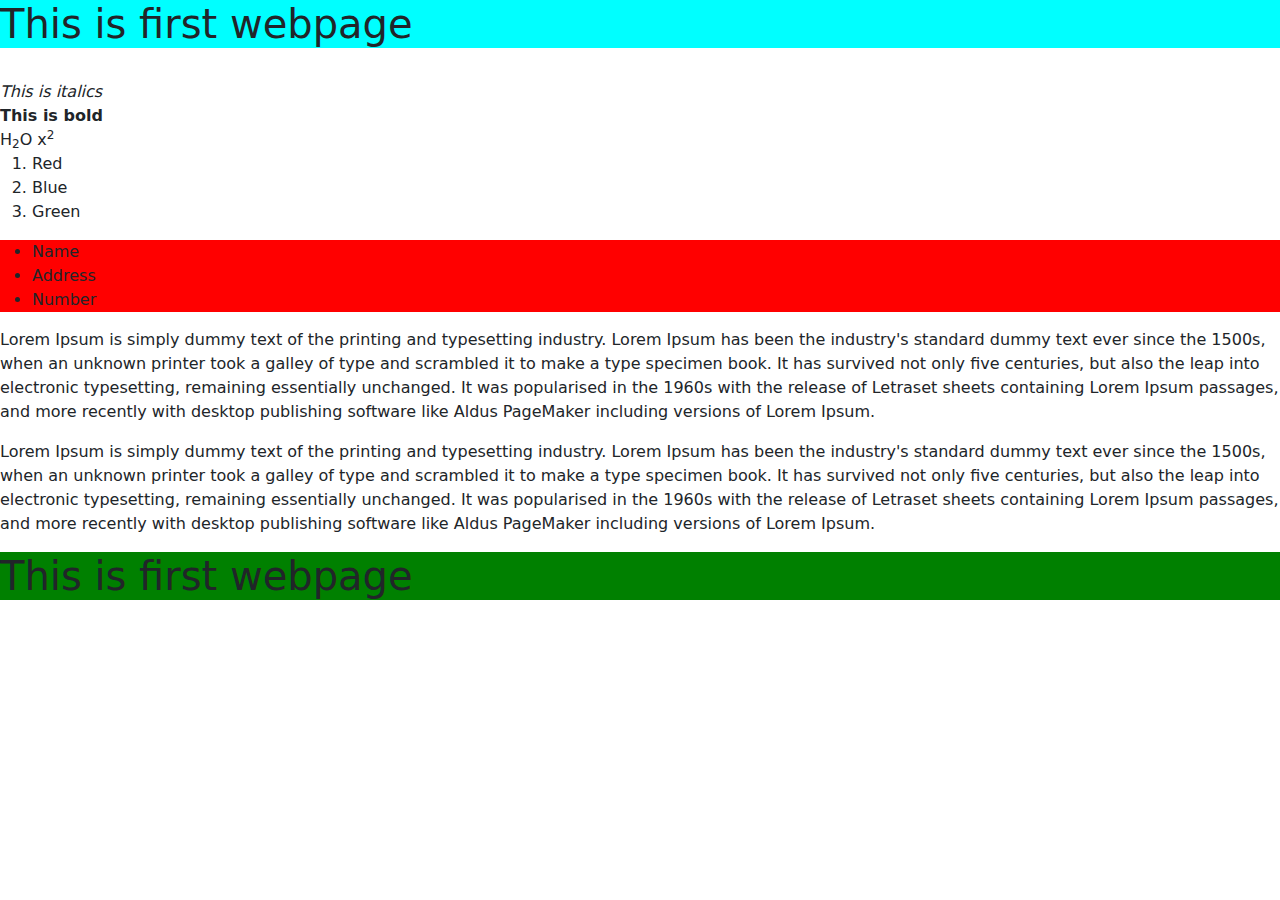
<file: index.html>
<!DOCTYPE html>
<html lang="en">
<head>
    <meta charset="UTF-8">
    <meta name="viewport" content="width=device-width, initial-scale=1.0">
    <title>Document</title>
    <style>
        h1{background-color: green;}
    </style>
        <link href="https://cdn.jsdelivr.net/npm/bootstrap@5.3.3/dist/css/bootstrap.min.css" rel="stylesheet" integrity="sha384-QWTKZyjpPEjISv5WaRU9OFeRpok6YctnYmDr5pNlyT2bRjXh0JMhjY6hW+ALEwIH" crossorigin="anonymous">

</head>
<body>
    <h1 style="background-color: aqua;">This is first webpage</h1><br>
    <i>This is italics</i><br>
    <b>This is bold</b><br>
    H<sub>2</sub>O
    x<sup>2</sup>
    <ol>
        <li>Red</li>
        <li>Blue</li>
        <li>Green</li>
    </ol>
    <ul style="background-color: red;">
        <li>Name</li>
        <li>Address</li>
        <li>Number</li>
    </ul>
    <p>
        Lorem Ipsum is simply dummy text of the printing and typesetting industry. Lorem Ipsum has been the industry's standard dummy text ever since the 1500s, when an unknown printer took a galley of type and scrambled it to make a type specimen book. It has survived not only five centuries, but also the leap into electronic typesetting, remaining essentially unchanged. It was popularised in the 1960s with the release of Letraset sheets containing Lorem Ipsum passages, and more recently with desktop publishing software like Aldus PageMaker including versions of Lorem Ipsum.
    </p>
    <p>
        Lorem Ipsum is simply dummy text of the printing and typesetting industry. Lorem Ipsum has been the industry's standard dummy text ever since the 1500s, when an unknown printer took a galley of type and scrambled it to make a type specimen book. It has survived not only five centuries, but also the leap into electronic typesetting, remaining essentially unchanged. It was popularised in the 1960s with the release of Letraset sheets containing Lorem Ipsum passages, and more recently with desktop publishing software like Aldus PageMaker including versions of Lorem Ipsum.
    </p>
    <h1>This is first webpage</h1>
</body>
</html>
</file>
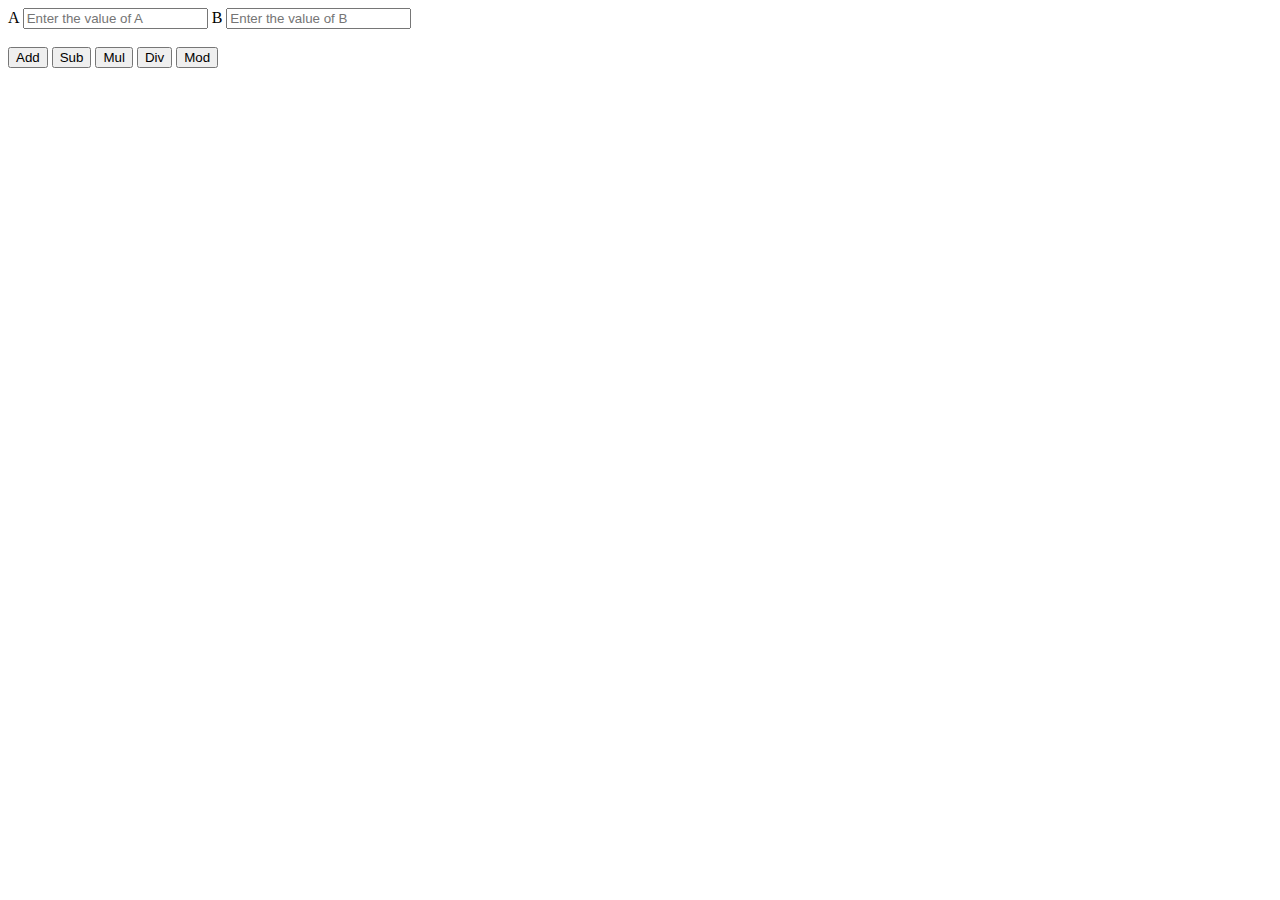
<file: arithmetic.html>
<!DOCTYPE html>
<html lang="en">
<head>
    <meta charset="UTF-8">
    <meta name="viewport" content="width=device-width, initial-scale=1.0">
    <title>Document</title>
</head>
<body>
    <label for="">A</label> <input type="text" placeholder="Enter the value of A" id="num_a">
    <label for="">B</label> <input type="text" placeholder="Enter the value of B" id="num_b"><br><br>
    <div id="result"></div>
    <button onclick="calculate('add')">Add</button>
    <button onclick="calculate('sub')">Sub</button>
    <button onclick="calculate('mul')">Mul</button>
    <button onclick="calculate('div')">Div</button>
    <button onclick="calculate('mod')">Mod</button>

    <script>
        function calculate(operation){
            let a = parseInt(document.getElementById("num_a").value);
            let b = parseInt(document.getElementById("num_b").value);
            let msg = document.getElementById("result");
            let result;
            if (operation == 'add'){
                result = a + b;
            }
            else if (operation == 'sub'){
                result = a - b;
            }
            else if (operation == 'mul'){
                result = a * b;
            }
            else if (operation == 'div'){
                result = a / b;
            }
            else if (operation == 'mod'){
                result = a % b;
            }
            msg.innerHTML = "The result is:  " + result;
        }
        //function sub(){
          //  let a = parseInt(document.getElementById("num_a").value);
          //  let b = parseInt(document.getElementById("num_b").value);
           // let r = document.getElementById("result");
           // r.innerHTML = "The subtraction of A and B is:  " + (a-b);
            
        //}

       // function mul(){
        //     let a = parseInt(document.getElementById("num_a").value);
        //     let b = parseInt(document.getElementById("num_b").value);
        //     alert(a*b);
        // }

        // function div(){
        //     let a = parseInt(document.getElementById("num_a").value);
        //     let b = parseInt(document.getElementById("num_b").value);

        //     alert(a/b);
        // }

        // function mod(){
        //     let a = parseInt(document.getElementById("num_a").value);
        //     let b = parseInt(document.getElementById("num_b").value);

        //     alert(a%b);
        // }
    </script>
</body>
</html>
</file>
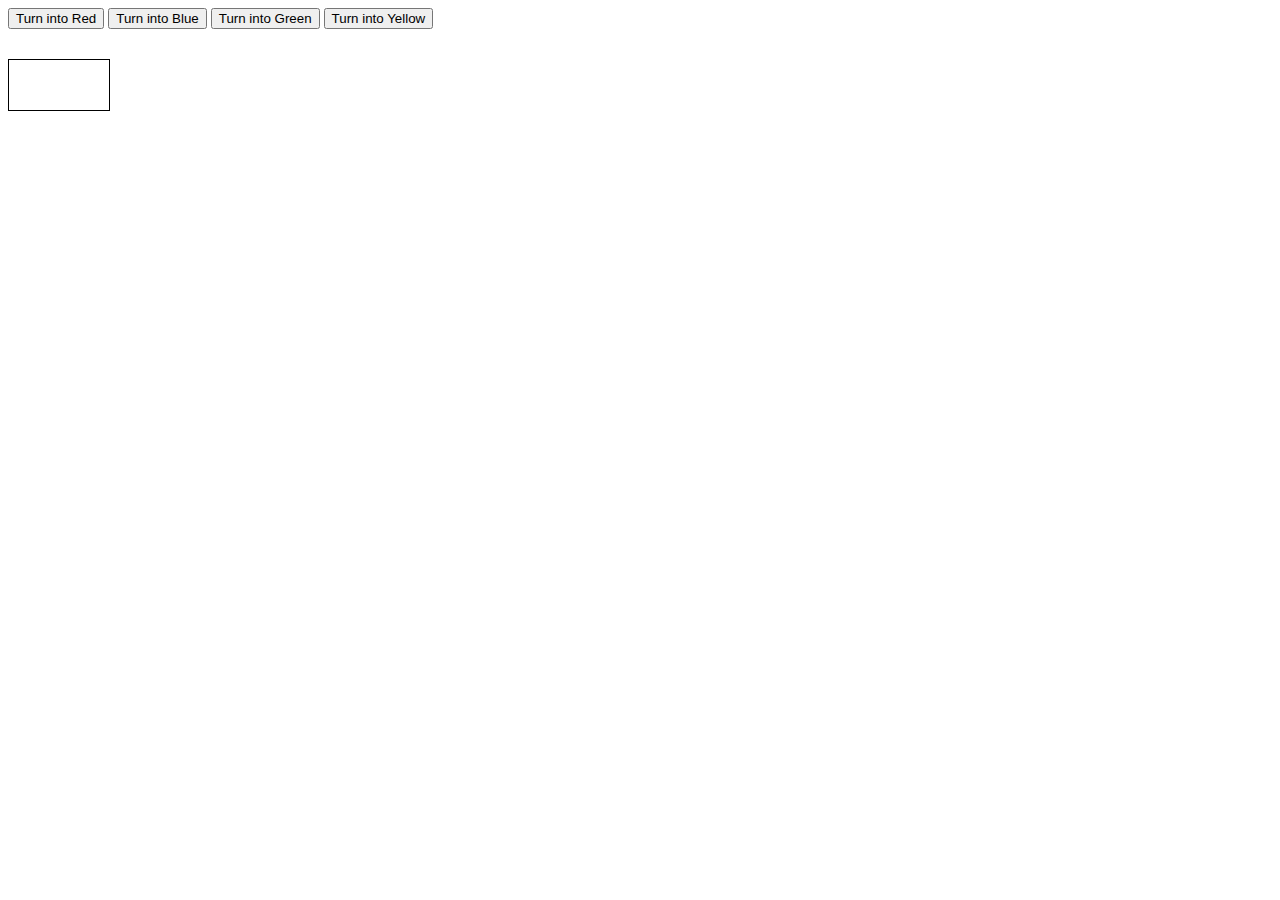
<file: dynamic.html>
<!DOCTYPE html>
<html lang="en">
<head>
    <meta charset="UTF-8">
    <meta name="viewport" content="width=device-width, initial-scale=1.0">
    <title>Document</title>
    <style>
        .box{
            border: 1px solid black;
            height: 50px;
            width: 100px;
            margin-top: 30px;
        }
    </style>
</head>
<body>
    <button onclick="color('red')">Turn into Red</button>
    <button onclick="color('blue')">Turn into Blue</button>
    <button onclick="color('green')">Turn into Green</button>
    <button onclick="color('yellow')">Turn into Yellow</button>
    <div class="box" id="color_box"></div>

    <script>
        function color(operation){
            let box = document.getElementById("color_box")
            if (operation == 'red'){
                box.style.backgroundColor = "red"
            }
            else if (operation == 'blue'){
                box.style.backgroundColor = "blue"
            }
            else if (operation == 'green'){
                box.style.backgroundColor = "green"
            }
            else if (operation == 'yellow'){
                box.style.backgroundColor = "yellow"
            }
        }
    </script>
</body>
</html>
</file>
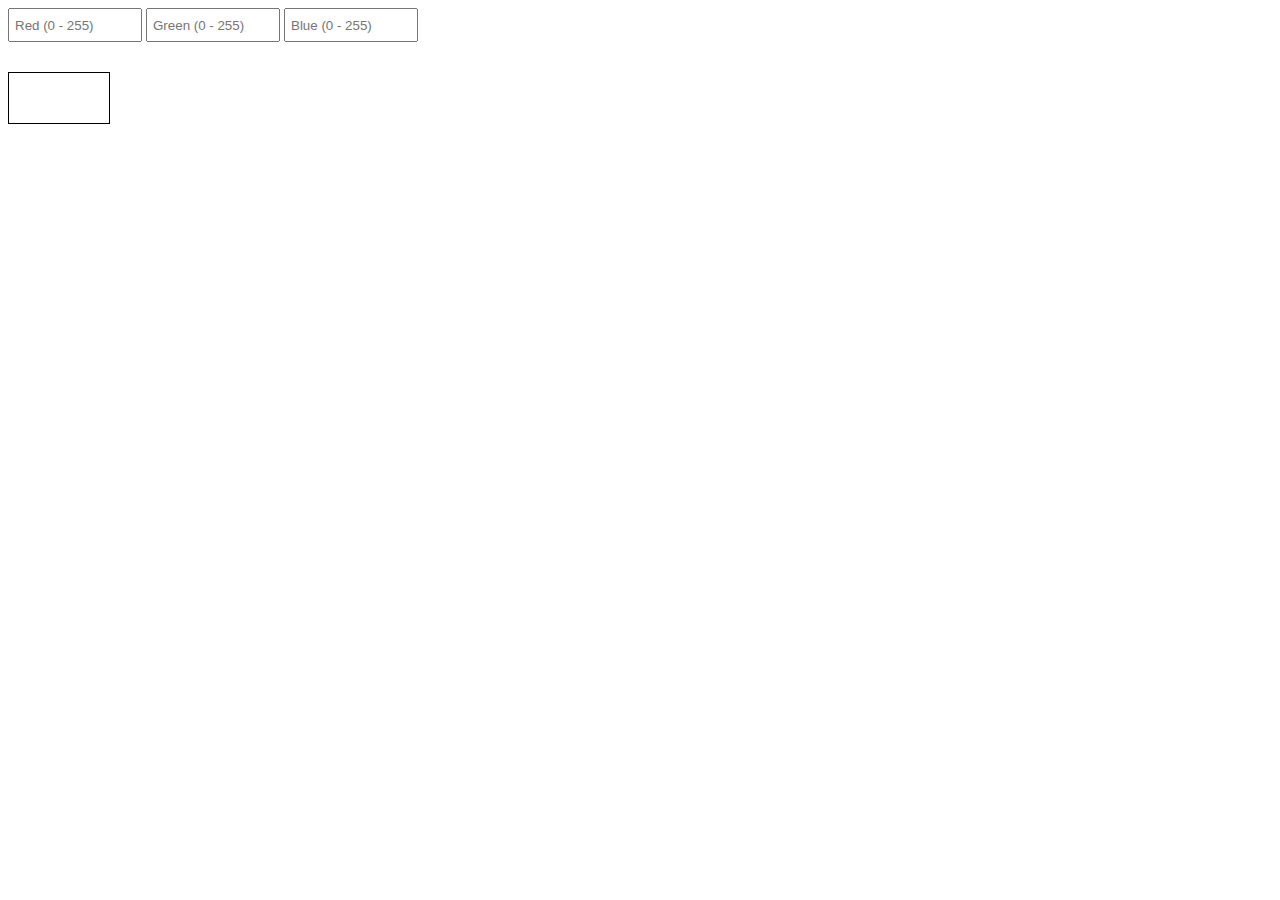
<file: dynamic2.html>
<!DOCTYPE html>
<html lang="en">
<head>
    <meta charset="UTF-8">
    <meta name="viewport" content="width=device-width, initial-scale=1.0">
    <title>Document</title>
    <style>
        .box{
            border: 1px solid black;
            height: 50px;
            width: 100px;
            margin-top: 30px;
        }
        .textbox{
            width: 120px;
            height: 20px;
            padding: 5px;
        }
    </style>
</head>
<body>
    <input type="number" onkeyup="change_color()" class="textbox" id="r" min="0" max="255" placeholder="Red (0 - 255)">
    <input type="number" onkeyup="change_color()" class="textbox" id="g" min="0" max="255" placeholder="Green (0 - 255)">
    <input type="number" onkeyup="change_color()" class="textbox" id="b" min="0" max="255" placeholder="Blue (0 - 255)">
    <div class="box" id="color_box">
    </div>

    <script>
        function change_color(){
            let r = document.getElementById("r").value;
            let g = document.getElementById("g").value;
            let b = document.getElementById("b").value;
            let box = document.getElementById("color_box");

            console.log("rgb(" + r + "," + g + "," + b + ")");
            box.style.backgroundColor = ("rgb(" + r + "," + g + "," + b + ")")
        }
    </script>
</body>
</html>
</file>
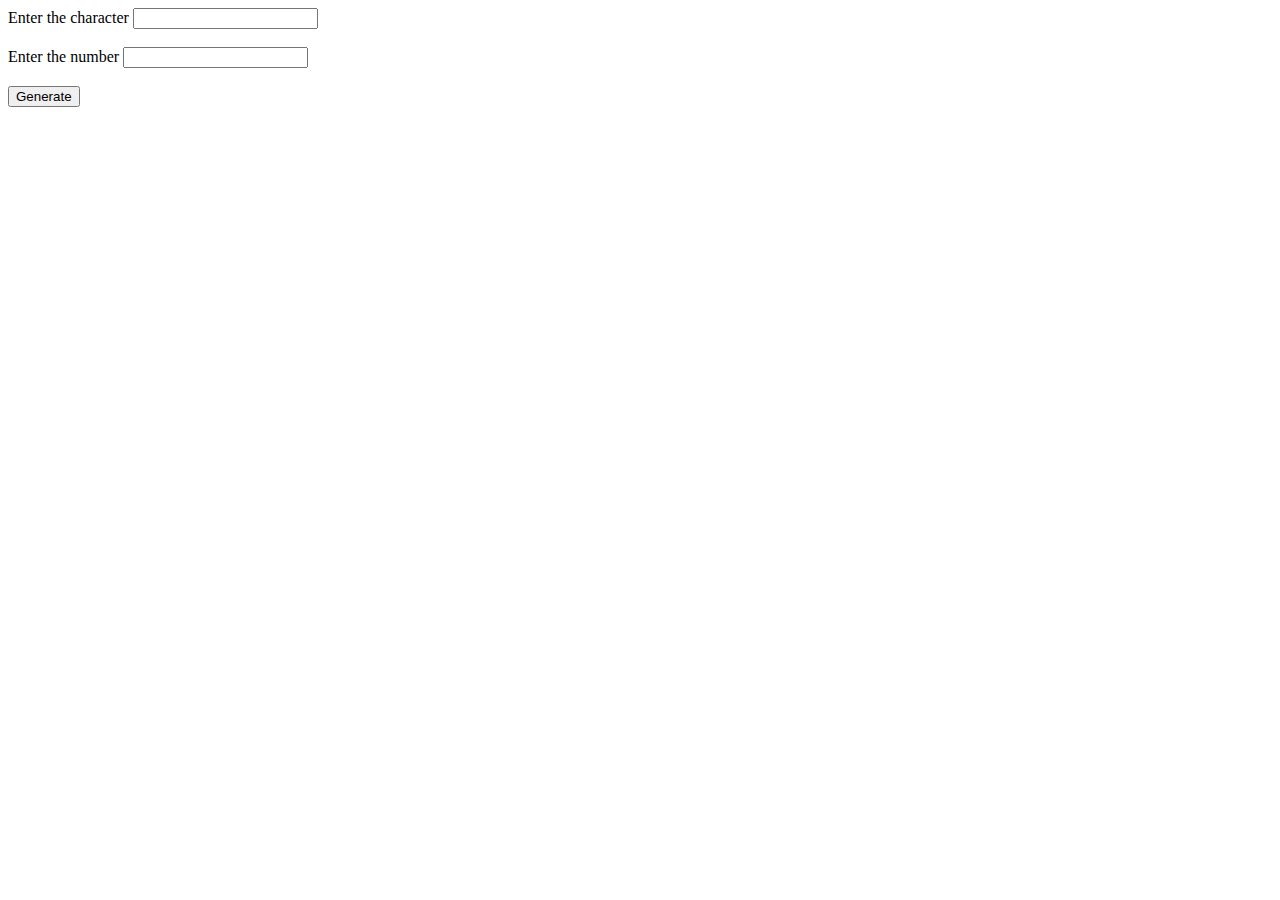
<file: pattern.html>
<!DOCTYPE html>
<html lang="en">
<head>
    <meta charset="UTF-8">
    <meta name="viewport" content="width=device-width, initial-scale=1.0">
    <title>Document</title>
</head>
<body>
    <label for="">Enter the character</label>
    <input type="text" id="num"> <br><br>
    <label for="">Enter the number</label>
    <input type="text" id="num_1"> <br><br>
    <button onclick="generate()">Generate</button>
    <div id="result"></div>

    <script>
        function generate(){
            let a = document.getElementById("num").value
            let b = parseInt(document.getElementById("num_1").value)
            let msg = document.getElementById("result")
            let text = ""
            for (let i = 1;i <= b;i++){   
                for (let j = 1;j <= i;j++){
                    text += a + " "           
                }
                text += "<br>"
            }
            msg.innerHTML = text
        }
    </script>
</body>
</html>
</file>
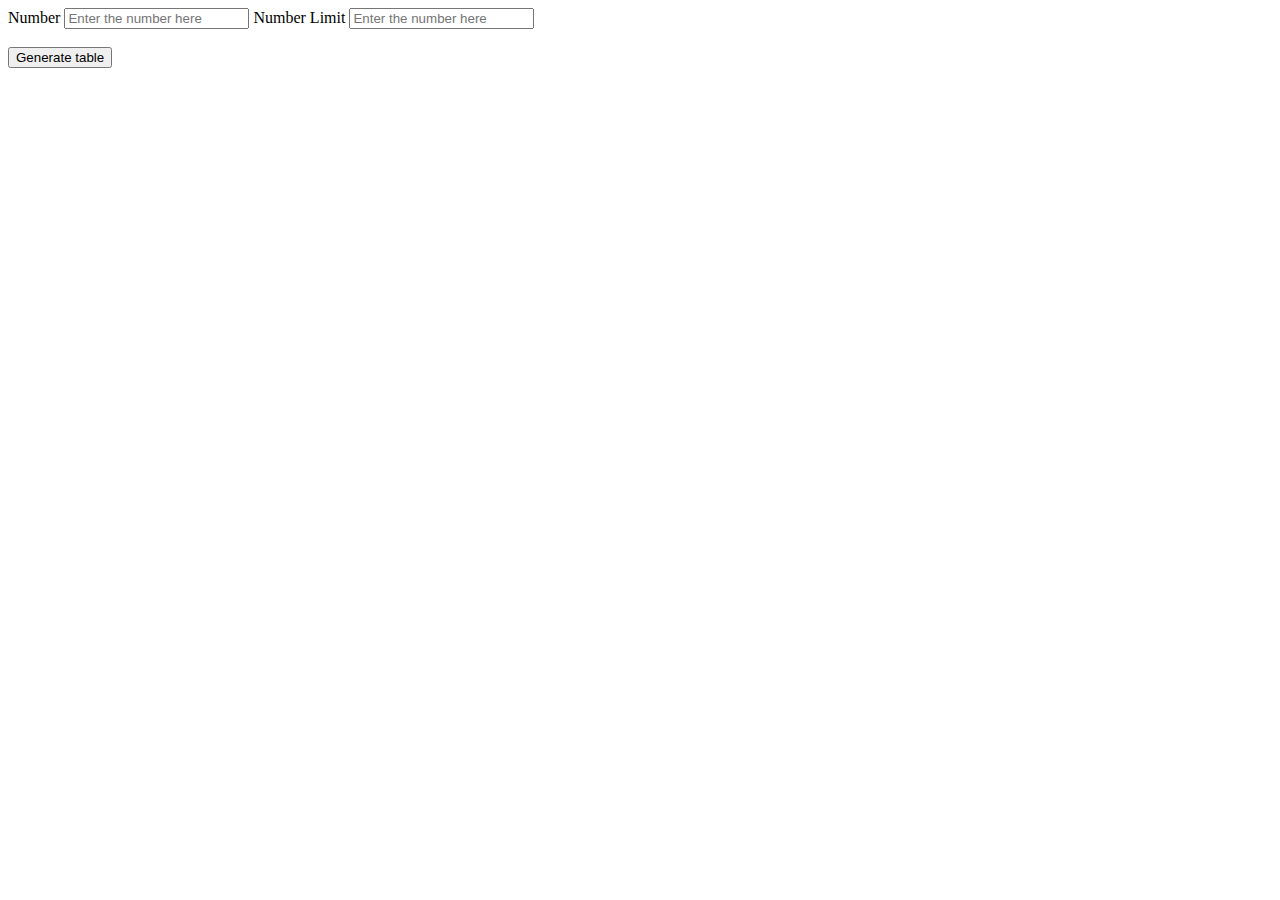
<file: table.html>
<!DOCTYPE html>
<html lang="en">
<head>
    <meta charset="UTF-8">
    <meta name="viewport" content="width=device-width, initial-scale=1.0">
    <title>Document</title>
</head>
<body>
    <label for="">Number</label>
    <input type="text" placeholder="Enter the number here" id="num">
    <label for="">Number Limit</label>
    <input type="text" placeholder="Enter the number here" id="num_2">
    <br><br>
    <button onclick="generate()">Generate table</button>
    <div id="result"></div>

    <script>
        function generate(){
            let a = parseInt(document.getElementById("num").value)
            let b = parseInt(document.getElementById("num_2").value)
            let msg = document.getElementById("result")
            let result = ""
                for (let i = 1; i <= b; i++){
                    result += a + ' * ' + i + ' = ' + a*i + "<br>"
                    
                }
            msg.innerHTML = result
        }
        
    </script>
</body>
</html>
</file>
